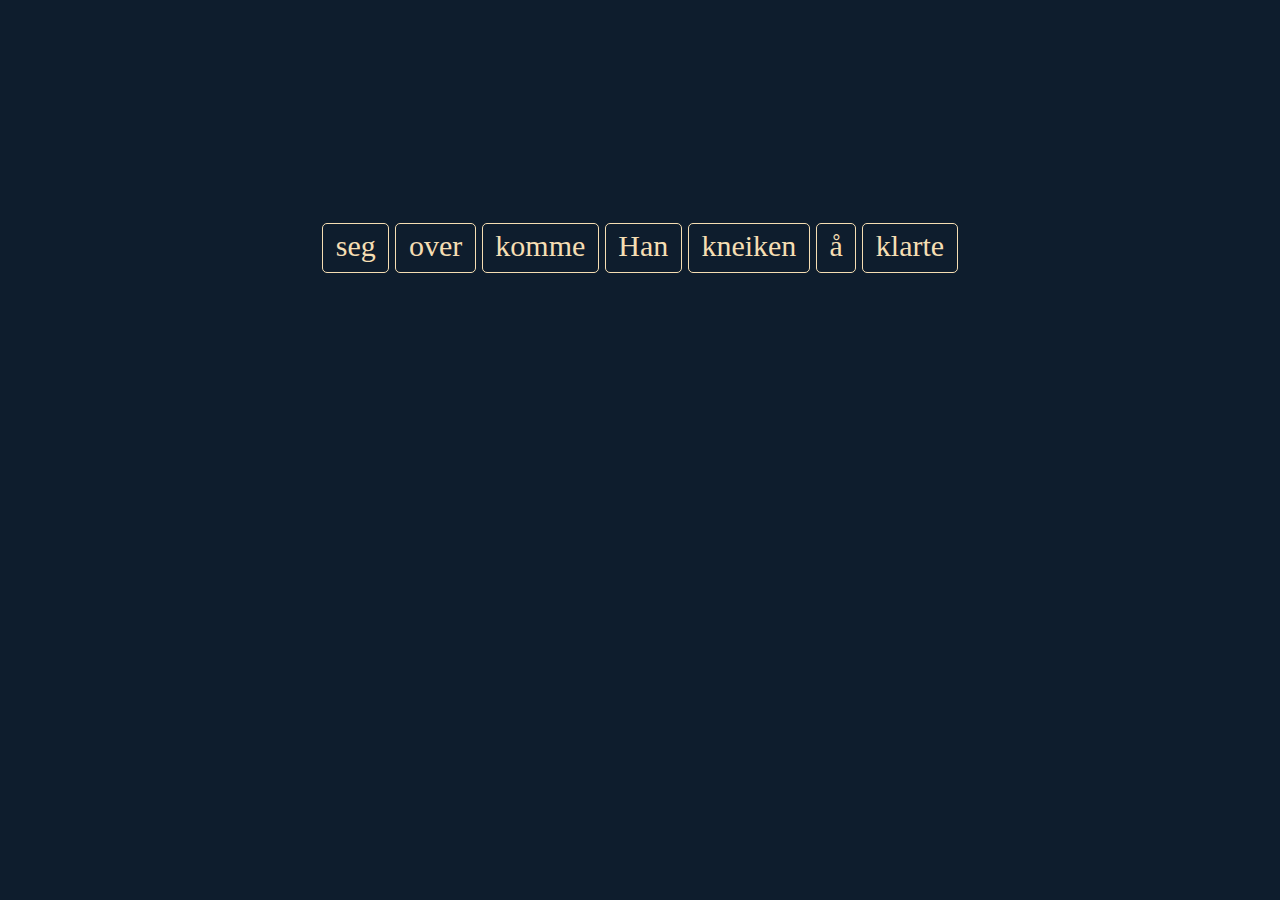
<file: index.html>
<!DOCTYPE html>
<html lang="en">
  <head>
    <meta charset="UTF-8" />
    <meta name="viewport" content="width=device-width, initial-scale=1.0" />
    <link rel="stylesheet" href="style.css" />

    <title>norsk-sentence</title>
    <link rel="icon" type="image/x-icon" href="qqq.png" />
  </head>
  <body>
    <div class="display">
      <div id="div2" class="div2"></div>
      <div id="div1" class="div1"></div>
      <div id="div4" class="div4"></div>
      <div id="div3" class="div3"></div>
    </div>

    <button class="btn-next hide">
      <svg xmlns="http://www.w3.org/2000/svg" height="20" width="20" viewBox="0 0 512 512">
        <!--!Font Awesome Free 6.5.1 by @fontawesome - https://fontawesome.com License - https://fontawesome.com/license/free Copyright 2024 Fonticons, Inc.-->
        <path
          d="M105.1 202.6c7.7-21.8 20.2-42.3 37.8-59.8c62.5-62.5 163.8-62.5 226.3 0L386.3 160H352c-17.7 0-32 14.3-32 32s14.3 32 32 32H463.5c0 0 0 0 0 0h.4c17.7 0 32-14.3 32-32V80c0-17.7-14.3-32-32-32s-32 14.3-32 32v35.2L414.4 97.6c-87.5-87.5-229.3-87.5-316.8 0C73.2 122 55.6 150.7 44.8 181.4c-5.9 16.7 2.9 34.9 19.5 40.8s34.9-2.9 40.8-19.5zM39 289.3c-5 1.5-9.8 4.2-13.7 8.2c-4 4-6.7 8.8-8.1 14c-.3 1.2-.6 2.5-.8 3.8c-.3 1.7-.4 3.4-.4 5.1V432c0 17.7 14.3 32 32 32s32-14.3 32-32V396.9l17.6 17.5 0 0c87.5 87.4 229.3 87.4 316.7 0c24.4-24.4 42.1-53.1 52.9-83.7c5.9-16.7-2.9-34.9-19.5-40.8s-34.9 2.9-40.8 19.5c-7.7 21.8-20.2 42.3-37.8 59.8c-62.5 62.5-163.8 62.5-226.3 0l-.1-.1L125.6 352H160c17.7 0 32-14.3 32-32s-14.3-32-32-32H48.4c-1.6 0-3.2 .1-4.8 .3s-3.1 .5-4.6 1z"
        />
      </svg>
    </button>
    <script src="main.js"></script>
  </body>
</html>
</file>
<file: style.css>
body {
  background-color: rgb(14, 29, 45);
  height: 100%;
  text-align: center;
  -webkit-user-select: none; /* Safari */
  -ms-user-select: none; /* IE 10 and IE 11 */
  user-select: none; /* Standard syntax */
}

.display {
  margin-top: 5%;
  /* background-color: rgb(100, 120, 141); */
  border-radius: 15px;
  padding: 5px;
}

.div1 {
  /* margin-top: 1%; */
  font-size: 25px;
  min-height: 20px;
  border-radius: 15px;
  text-align: center;
  padding-bottom: 5px;
}
.div2 {
  border-radius: 15px;
  padding: 5%;
  text-align: center;

  min-height: 35px;
  margin-left: 2%;
  margin-right: 2%;
}
.div3 {
  border-radius: 15px;
  color: aliceblue;
  text-align: center;

  height: 50px;
  font-size: 25px;
}
.div4 {
  border-radius: 15px;
  color: aliceblue;
  text-align: center;

  height: 50px;
  font-size: 25px;
}

.span {
  display: inline;
  font-size: 30px;
  /* background-color: rgb(229, 238, 238); */
  color: wheat;
  margin: 3px;
  border-radius: 5px;
  padding-left: 1%;
  padding-right: 1%;
  /* border-color: black; */
  border: solid 1px;

  padding-top: 5px;
  padding-bottom: 10px;
}
.span2 {
  display: inline;
  font-size: 30px;
  /* background-color: rgb(229, 238, 238); */
  color: wheat;
  margin: 1px;
  border-radius: 5px;
  margin-right: 5px;

  padding-top: 5px;
  padding-bottom: 10px;
}

.btn-next {
  position: absolute;
  top: 80%;
  left: calc(90vw / 2);
  width: 10%;
  height: 8%;
  padding: 10px;

  border-radius: 10px;
  border: none;
  margin-top: 50px;
}
.hide {
  display: none;
}

@media (max-width: 500px) {
  .span2 {
    font-size: 20px;
  }
  .span {
    font-size: 30px;
    margin: 5px;
    padding-left: 15px;
    padding-right: 15px;
  }
  .div2 {
    display: flex;
    flex-wrap: wrap;
    font-size: 15px;
    margin-bottom: 150px;
    margin-left: 0px;
    margin-right: 0px;
    padding: 5%;
    min-height: 35px;
  }
  .div1 {
    position: absolute;
    /* top: 10%; */
    left: 0px;

    display: flex;
    flex-wrap: wrap;
    font-size: 30px;
    margin: 20px;
    margin-top: 200px;
  }

  .display {
    margin-top: 20%;
  }

  .btn-next {
    position: absolute;
    top: 85%;
    left: calc(70vw / 2);

    width: 30%;
  }
  .div3 {
    font-size: 20px;
    /* margin-top: 70px; */
  }
  .div4 {
    font-size: 20px;
  }
}

@media (max-height: 500px) {
  .display {
    margin-top: 1%;
  }
  .btn-next {
    position: absolute;
    top: 75%;
    left: calc(70vw / 2);
    width: 30%;
  }
}

@media (max-width: 380px) {
  .div1 {
    position: absolute;
    top: 0%;
    left: 0px;
    display: flex;
    flex-wrap: wrap;
    font-size: 30px;
    margin: 20px;
    margin-top: 300px;
  }
  .div2 {
    margin-bottom: 100px;
  }
}
</file>
